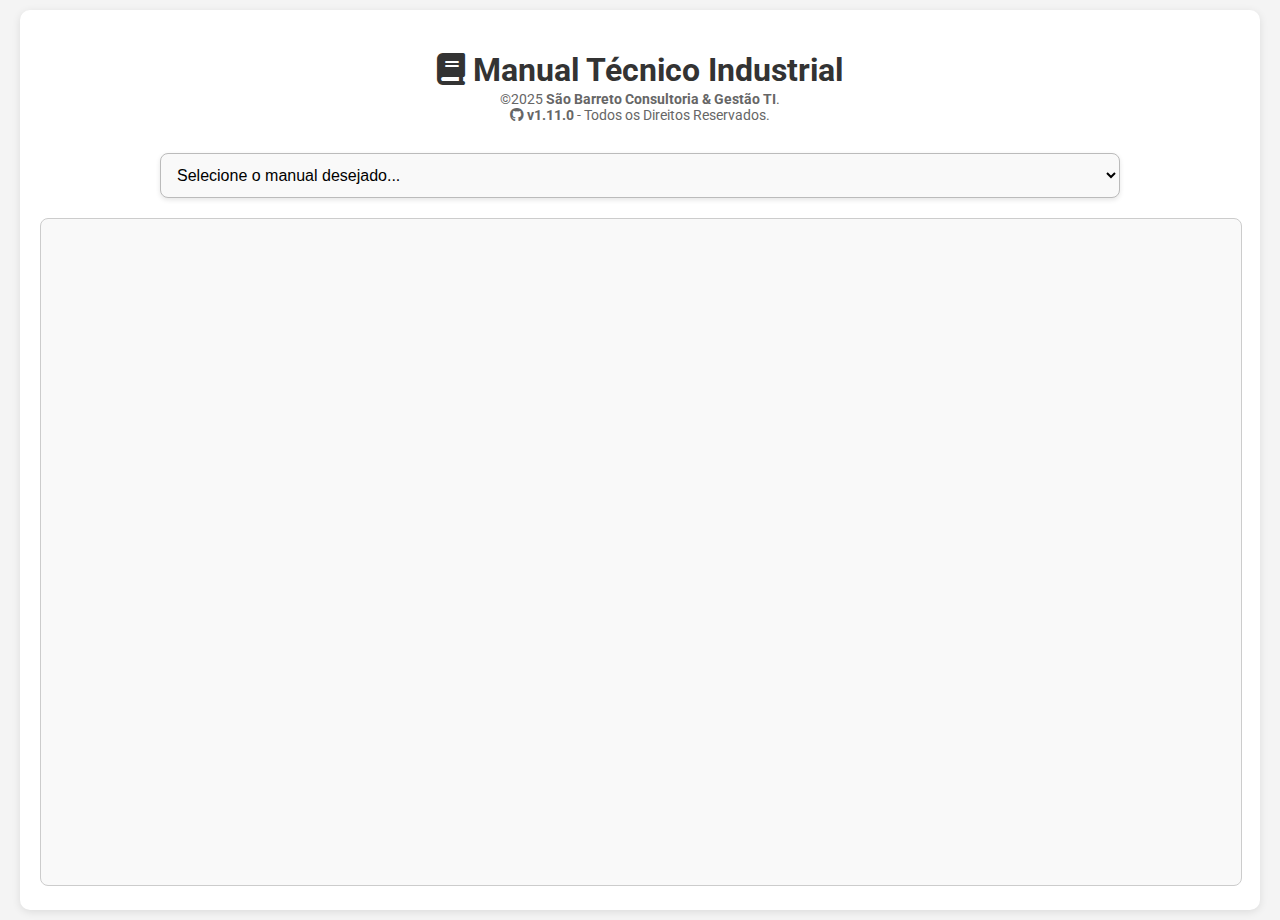
<file: index.html>
<!DOCTYPE html>
<html lang="pt-br">
  <head>
    <meta charset="UTF-8">
    <title>Manual Técnico Industrial</title>
    <meta name="viewport" content="width=device-width, initial-scale=1.0">
    <link rel="stylesheet" href="https://cdnjs.cloudflare.com/ajax/libs/font-awesome/6.4.0/css/all.min.css">
    <link href="https://fonts.googleapis.com/css2?family=Roboto&display=swap" rel="stylesheet">
    <link rel="stylesheet" href="style.css">
    <link rel="icon" type="image/x-icon" href="favicon.png">
  </head>
  <body>
    <div class="container">
      <h1><i class="fa-solid fa-book"></i> Manual Técnico Industrial</h1>
      <div class="creditos">&copy;2025 <a href="https://saobarreto.com.br/" target="_blank">São Barreto Consultoria & Gestão TI</a>.<br><a href="https://github.com/barretowiisk/Manual-Tecnico-Industrial"><i class="fa-brands fa-github"></i> v1.11.0</a> - Todos os Direitos Reservados.</div>
      <select id="seletor-manuais">
        <option value="">Selecione o manual desejado...</option>
      </select>
      <iframe id="pdfViewer" src="" sandbox="allow-scripts allow-same-origin" allowfullscreen></iframe>
    </div>

    <script>
      // Função para carregar o PDF no iframe
      document.addEventListener('DOMContentLoaded', () => {
        const seletor = document.getElementById('seletor-manuais');
        const viewer = document.getElementById('pdfViewer');

        fetch('listar_manuais.php')
        .then(res => res.json())
        .then(arquivos => {
            arquivos.forEach(arquivo => {
            const option = document.createElement('option');
            option.value = arquivo;
            option.textContent = arquivo;
            seletor.appendChild(option);
            });
        })
        .catch(() => {
            const option = document.createElement('option');
            option.textContent = 'Nenhum manual disponível!';
            seletor.appendChild(option);
        });

        seletor.addEventListener('change', () => {
            if (seletor.value) {
                const caminhoSeguro = encodeURIComponent(seletor.value);
                viewer.src = `viewer/viewer.html?file=../abrir_pdf.php?file=${caminhoSeguro}#zoom=page-width`;
            } else {
                viewer.src = '';
            }
        });
      });

      // Função para bloquear teclas específicas
      document.addEventListener('keydown', function(e) {
          // Ctrl + S ou Ctrl + P
          if ((e.ctrlKey || e.metaKey) && (e.key === 's' || e.key === 'p')) {
          e.preventDefault();
          alert('Não é permitido baixar, imprimir ou salvar o manual!');
          }

          // F12 (DevTools), Ctrl+Shift+I, Ctrl+Shift+C, Ctrl+Shift+J
          if (e.key === 'F12' || 
              (e.ctrlKey && e.shiftKey && ['I', 'J', 'C'].includes(e.key.toUpperCase()))) {
          e.preventDefault();
          alert('Modo desenvolvedor não autorizado!');
          }

          // Print Screen
          if (e.key === 'PrintScreen') {
          navigator.clipboard.writeText('');
          alert('Não é autorizado tirar print da tela!');
          }
      });

      // Bloqueia botão direito do mouse
      document.addEventListener('contextmenu', function(e) {
          e.preventDefault();
          alert('Ação bloqueada!');
      });

      // Bloqueia Print Screen limpando a área de transferência repetidamente (não é garantido)
      setInterval(() => {
          navigator.clipboard.writeText('');
      }, 1000);
    </script>
  </body>
</html>
</file>
<file: style.css>
body {
    font-family: 'Roboto', sans-serif;
    background-color: #f4f4f4;
    margin: 0;
    padding: 10px;
  }

  h1 {
    text-align: center;
    color: #333;
  }

  .creditos {
    text-align: center;
    font-size: 14px;
    color: #666;
    margin-top: -20px;
    margin-bottom: 10px;
  }

  .creditos a {
    color: #666;
    text-decoration: none;
    font-weight: bold;
  }

  .container {
    max-width: 1200px;
    margin: auto;
    background: white;
    padding: 20px;
    border-radius: 10px;
    text-align: center;
    box-shadow: 0 2px 8px rgba(0,0,0,0.1);
  }

  select {
    width: 80%;
    padding: 12px;
    font-size: 16px;
    margin: 20px 0;
    border-radius: 8px;
    border: 1px solid #bbb;
    background-color: #f9f9f9;
    box-shadow: 0 2px 5px rgba(0,0,0,0.1);
  }

  iframe {
    width: 100%;
    height: 74vh;
    border: 1px solid #ccc;
    background-color: #f9f9f9;
    border-radius: 8px;
  }
</file>
